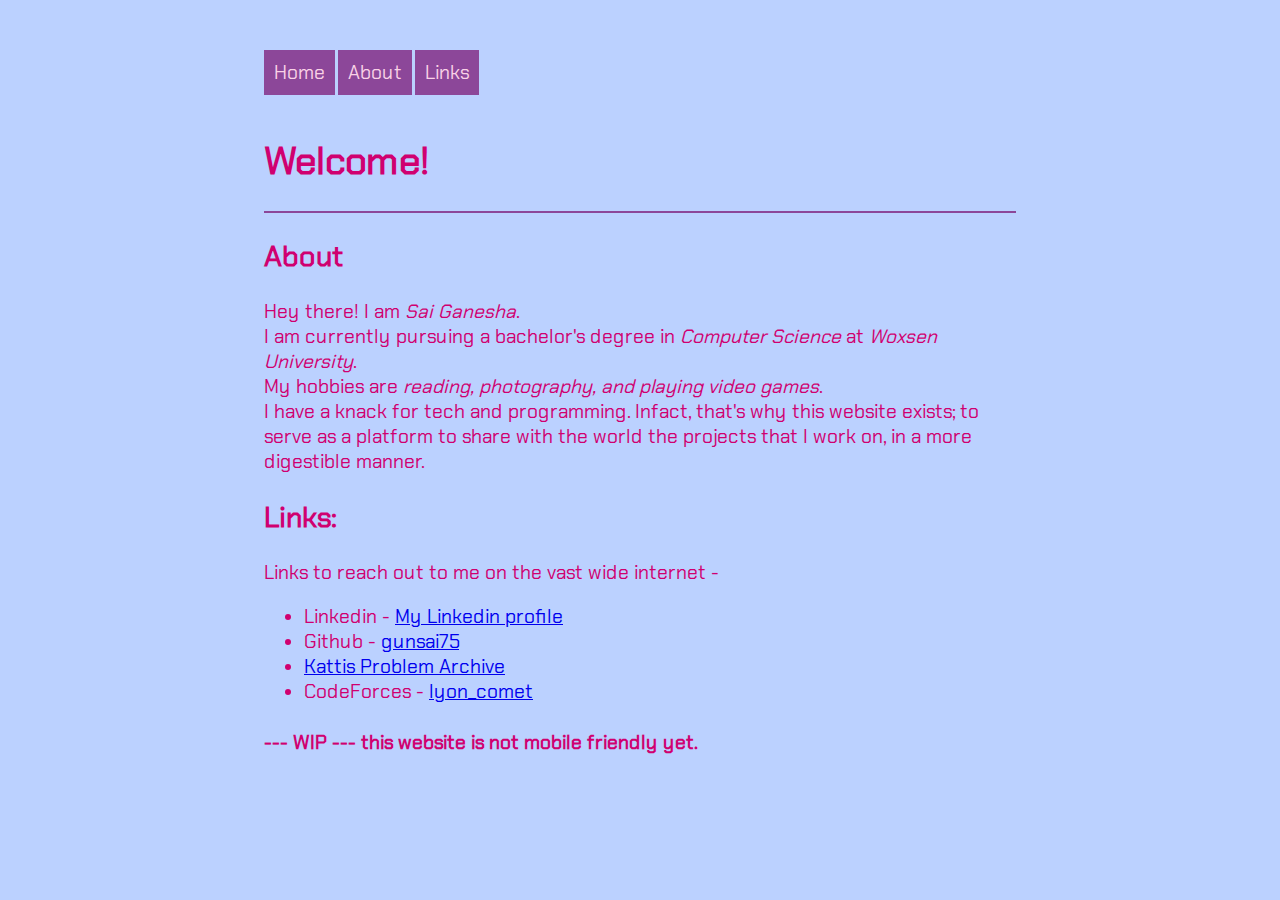
<file: index.html>
<!DOCTYPE html>

<head>

    <meta charset="utf-8">
    <meta name="viewport" content="width=device-width, initial-scale=1.0">
    <meta name="description" content="Sai Ganesha's Website">
    <title> gunsai75's Website </title>
    <link rel="stylesheet" href="/css/styles.css">

</head>

<body>
    <nav class="navigator"> 
        <a href="/index.html"> Home </a> 
        <a href="#About"> About </a>
        <a href="#Links"> Links </a>
    </nav>
    <h1> Welcome! </h1>
    <hr>
        <h2 id="About">
            About
        </h2>
        <p>
            Hey there! I am <em>Sai Ganesha</em>. <br> 
            I am currently pursuing a bachelor's degree in <em>Computer Science</em> at <em>Woxsen University</em>. <br>
            My hobbies are <em>reading, photography, and playing video games</em>.<br>
            I have a knack for tech and programming. Infact, that's why this website exists; 
            to serve as a platform to share with the world the projects that I work on, in a more digestible manner. 
        </p>
        <h2 id="Links">
            Links:
        </h2>
        <p> Links to reach out to me on the vast wide internet - </p>
        <p>
            <ul>
                <li> Linkedin - <a href="https://www.linkedin.com/in/sai-ganesha-munagari-704175306/">My Linkedin profile</a></li>
                <li> Github - <a href="https://github.com/gunsai75">gunsai75</a> </li>
                <li> <a href="https://open.kattis.com/users/sai-ganesha-m"> Kattis Problem Archive </a> </li>
                <li> CodeForces - <a href="https://codeforces.com/profile/lyon_comet">lyon_comet</a> </li>
            </ul>
        </p>
        <h4>
            --- WIP ---
            this website is not mobile friendly yet.
        </h4>
</body>
</file>
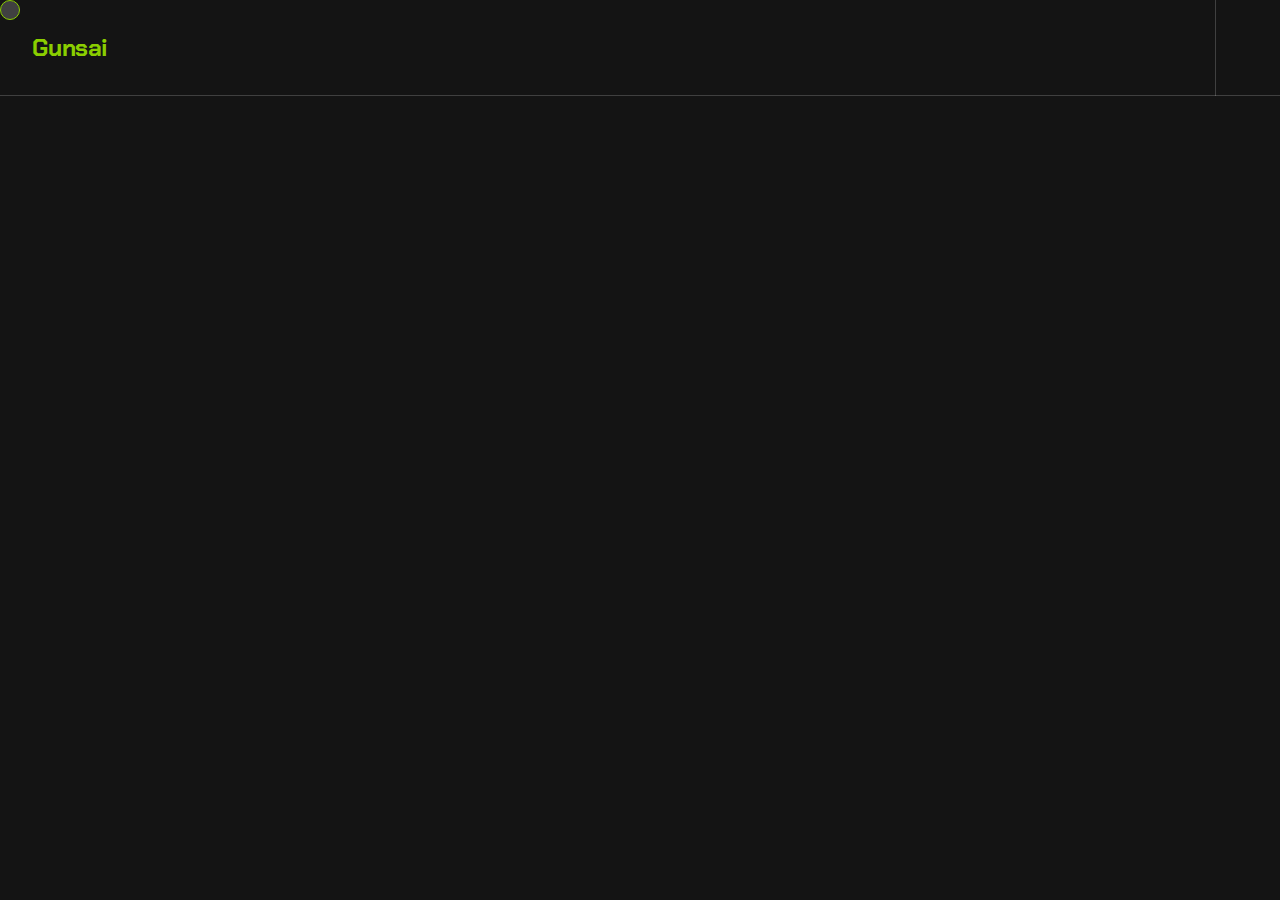
<file: test/main.html>
<!DOCTYPE html>
<!--[if lt IE 7]>      <html class="no-js lt-ie9 lt-ie8 lt-ie7"> <![endif]-->
<!--[if IE 7]>         <html class="no-js lt-ie9 lt-ie8"> <![endif]-->
<!--[if IE 8]>         <html class="no-js lt-ie9"> <![endif]-->
<!--[if gt IE 8]>      <html class="no-js"> <![endif]-->
<html>
    <head>
        <meta charset="utf-8">
        <meta http-equiv="X-UA-Compatible" content="IE=edge">
        <title></title>
        <meta name="description" content="">
        <meta name="viewport" content="width=device-width, initial-scale=1">
        <link rel="stylesheet" href="/test/main-styles.css">
        <link rel="preconnect" href="https://fonts.googleapis.com">
        <link rel="preconnect" href="https://fonts.gstatic.com" crossorigin>
        <link href="https://fonts.googleapis.com/css2?family=Chakra+Petch:ital,wght@0,300;0,400;0,500;0,600;0,700;1,300;1,400;1,500;1,600;1,700&display=swap" rel="stylesheet">
        <link rel="stylesheet" href="https://cdnjs.cloudflare.com/ajax/libs/font-awesome/6.5.2/css/all.min.css" integrity="sha512-SnH5WK+bZxgPHs44uWIX+LLJAJ9/2PkPKZ5QiAj6Ta86w+fsb2TkcmfRyVX3pBnMFcV7oQPJkl9QevSCWr3W6A==" crossorigin="anonymous" referrerpolicy="no-referrer" />
    </head>
    <body>
        <!--[if lt IE 7]>
            <p class="browsehappy">You are using an <strong>outdated</strong> browser. Please <a href="#">upgrade your browser</a> to improve your experience.</p>
        <![endif]-->
        <div id="trailer"></div>

        <nav>
            <div id="name" class="nav-section" class="interactable">
                <a href="#"><h2>
                    Gunsai
                </h2></a>
            </div>
            <div id="members" class="nav-section">
            </div>
            <div id="socials" class="nav-section" class=""interactable>
                <a href="#" class="full-section-link"><i class="fa-brands fa-github fa-2x"></i></a>
            </div>
        </nav>
        
        <script src="main-script.js" async defer></script>
    </body>
</html>
</file>
<file: css/styles.css>
@font-face {
    font-family: "Libre Franklin";
    src: url("/css/fonts/Libre_Franklin/LibreFranklin-VariableFont_wght.ttf");
}

@font-face {
    font-family: "Chakra Petch";
    src: url(/css/fonts/Chakra_Petch/ChakraPetch-Regular.ttf);
}

body {
    font-size: larger;
    font-family: "Chakra Petch";
    /* font-family: 'Courier New', Courier, monospace; */
    background-color: #bbd1ff;
    color: #D00070;
    /*background-color: #000000;
    color: #aaff00;*/
    padding: 2pc 20% 0 20%;
}

nav {
    display: flex;
    flex-wrap: wrap;
    padding: 10px 0 10px 0;
}

.navigator a:link {
    margin-bottom: 5px;
    margin-right: 3px;
    padding: 10px;
    text-decoration: none;
    background-color: #8C4799;
    /* background-color: #dcdcff; */
    color: #f9d1e6;
}

.navigator a:visited {
    padding: 10px;
    text-decoration: none;
    background-color: #8C4799;
    /* background-color: #dcdcff; */
    color: #f9d1e6;
}

.navigator a:hover {
    padding: 10px;
    text-decoration: none;
    background-color: #f9d1e6;;
    /* background-color: #dcdcff; */
    color: #8C4799
}



hr {
    border: 1px solid #8C4799;
}
</file>
<file: test/main-styles.css>
:root {
    --root: rgb(20,20,20);
    --secondary: #8ace00;
    --test: rgba(255, 255, 255, 0.19);
}

* {
    box-sizing: border-box;
}

body {
    color: #c1121f;
    background-color: var(--root);
    display: flex;
    flex-direction: column;
    height: 100vh;
    margin: 0px;
    overflow: hidden;
    cursor: none;
}


body:hover > #trailer {
    opacity: 1;
    border: 1px solid var(--secondary);
}

#trailer {
    height: 20px;
    width: 20px;
    background-color: var(--test);
    border-radius: 50%;

    position: fixed;
    left: 0;
    top: 0;
    z-index: 1000;

    pointer-events: none;
    opacity: 0;
    transition: scale 200ms ease-out, opacity 200ms ease;
}

#trailer.hover {
    background-color: #bd00ce8a;
    mix-blend-mode: difference;
}

#trailer.click {
    background-color: #89ce0090;
    border: solid 1px #ffffff00;
    mix-blend-mode: difference;
}

a, a:visited, a:active {
    text-decoration: none;
    cursor: none;
}

nav {
    display: flex;
    width: 100%;
    height: 6rem; 
    border-bottom: 1px solid var(--test);
    align-items: center;
}

nav > .nav-section {
    padding: 0 2rem; 
    display: flex;
    border-left: solid 1px var(--test);
    gap: 1rem;
    align-items: center;
}

nav > #name {
    border-left: 0;
    flex: 0 0 auto; 
    justify-content: flex-start;
}

nav > #members {
    flex: 1; 
    justify-content: center;
}

nav > #socials {
    flex: 0 0 auto;
    height: 6rem;
    /* margin: 5px 0 5px 0; */
    justify-content: flex-end;
    align-items: center;
}

nav > .nav-section > a {
    font-family: "Chakra Petch";
    font-weight: 400;
    color: var(--secondary);
}

main {
    flex-grow: 1;
}

main > article {
    display: grid;
}
</file>
